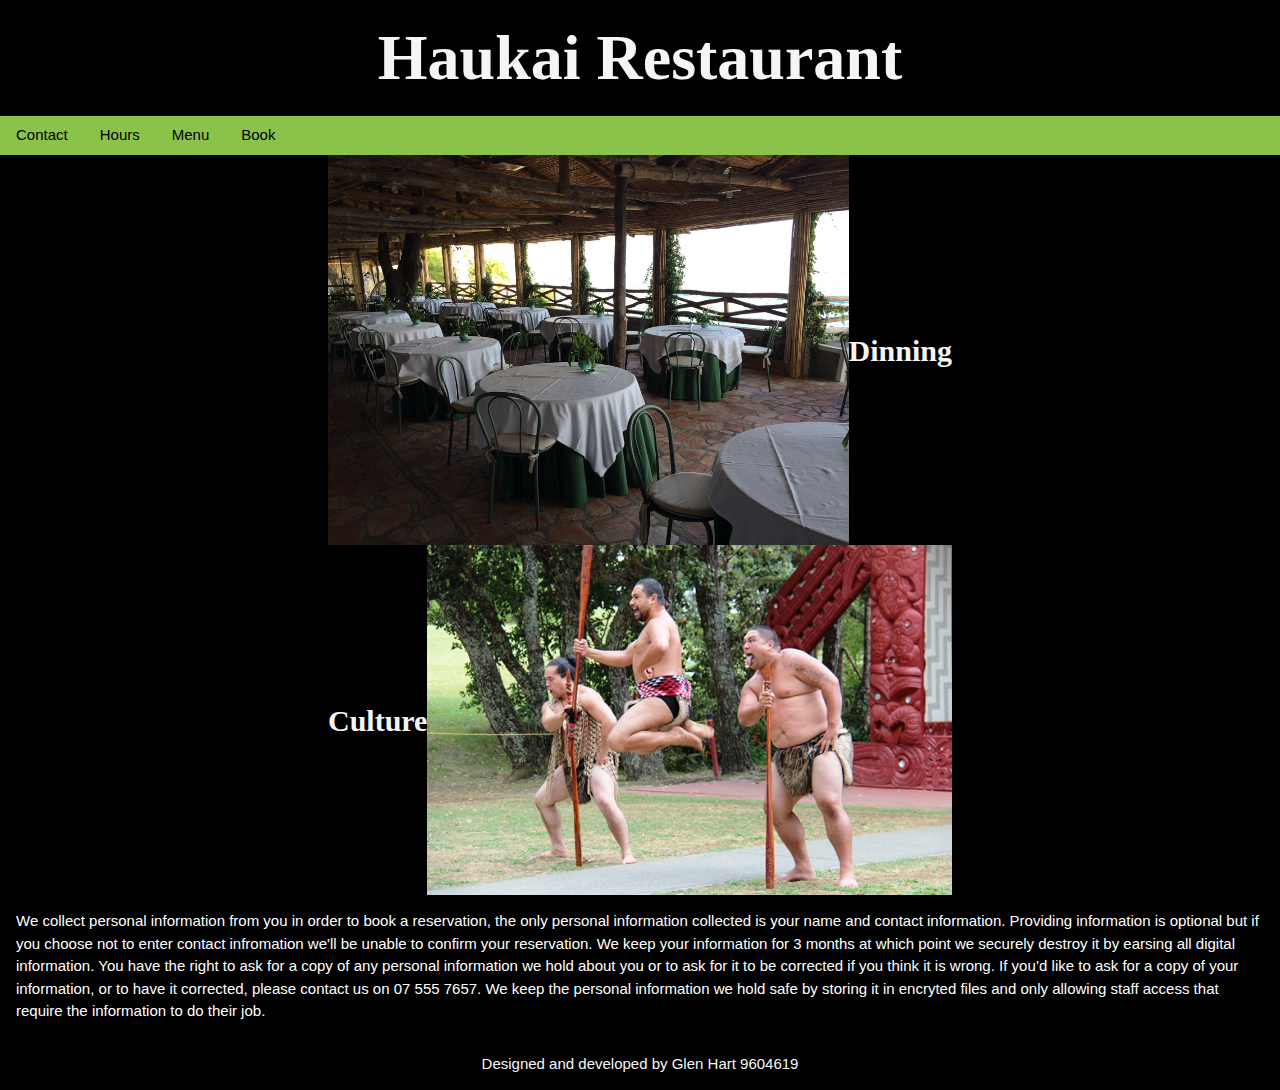
<file: index.htm>
<!DOCTYPE html>
<html lang="en">
  <head>
    <meta charset="utf-8">
    <meta name="viewport" content="width=device-width, initial-scale=1">
    <link rel="stylesheet" href="css/style.css">
    <link rel="icon" href="data:;base64,iVBORw0KGgo=">
    <title>Haukai Restaurant homepage</title>
  </head>

  <body>
    <header class="container">
      <h1 class="cursive" style="font-size:5vw"><strong>Haukai Restaurant</strong></h1>
    </header>
    <nav class="bar light-green">
      <a href="contact.htm" class="bar-item button">Contact</a>
      <a href="hours.htm" class="bar-item button">Hours</a>
      <a href="menu.htm" class="bar-item button">Menu</a>
      <a href="reservations.htm" class="bar-item button">Book</a>
    </nav> 
    
    <main class="container black">
      <div class="row">
        <div class="container-flex quarter">
          <p></p>
        </div>
        <div class="container-flex-right half">
          <picture>
            <source srcset="images\restaurant_small.jpg" media="(max-width: 600px)" >
            <source srcset="images\Restaurant.jpg"> 
          <img src="images\Restaurant.jpg" alt="Restaurant dinning area" class="responsive" width="100%">
        </picture>
          <h1 class="cursive" style="font-size:2em"><strong>Dinning</strong></h1>
        </div>
      </div>  
      <div class="row">
        <div class="container-flex quarter">
          <p></p>
        </div>
        <div class="container-flex-right half">
          <h1 class="cursive" style="font-size:2em"><strong>Culture</strong></h1>
          <picture>
            <source srcset="images\carving.jpg" media="(max-width: 600px)" >
            <source srcset="images\culturesmall.jpg" media="(max-width: 1500px)">
            <source srcset="images\culture.jpg">
            <img src="culture.jpg" alt="Culture" class="responsive" width="100%">
          </picture>
        </div>
        
        <div class="row">
          <p style="font-size:1em">
              We collect personal information from you in order to book a reservation, the only personal information collected is your name and contact information.
              Providing information is optional but if you choose not to enter contact infromation we'll be unable to confirm your reservation. 
              We keep your information for 3 months at which point we securely destroy it by earsing all digital information.
              You have the right to ask for a copy of any personal information we hold about you or to ask for it to be corrected if you think it is wrong. 
              If you’d like to ask for a copy of your information, or to have it corrected, please contact us on 07 555 7657.
              We keep the personal information we hold safe by storing it in encryted files and only allowing staff access that require the information to do their job. 
          </p>
        </div>
      </div>
    </main>
    
    <footer class="footer" style="font-size:1em">
      <p>Designed and developed by Glen Hart 9604619</p>
    </footer>
  </body>
</html>
</file>
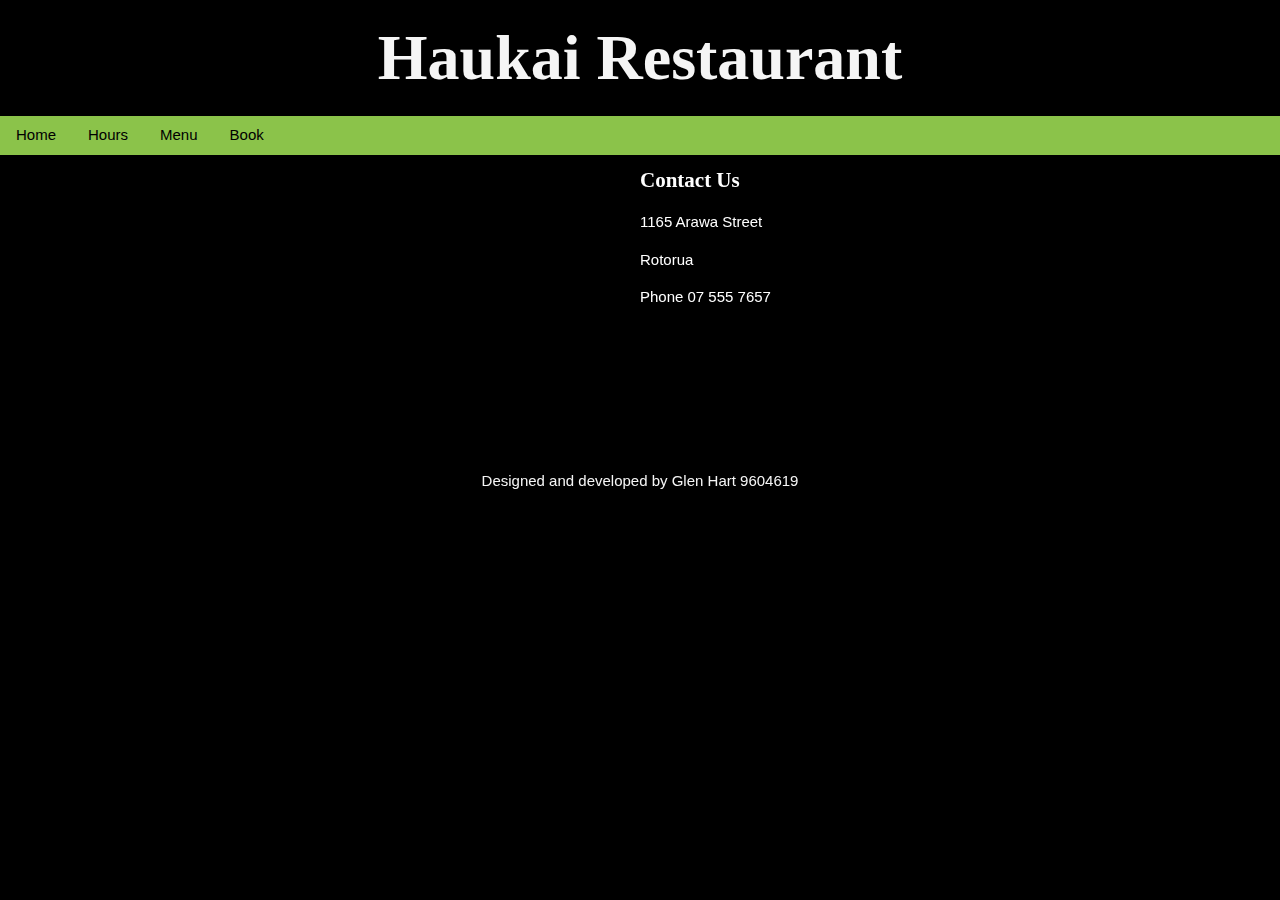
<file: contact.htm>
<!DOCTYPE html>
<html lang="en">
  <head>
    <meta charset="utf-8">
    <meta name="viewport" content="width=device-width, initial-scale=1">
    <link rel="stylesheet" href="css/style.css">
    <link rel="icon" href="data:;base64,iVBORw0KGgo=">
    <title>Haukai Restaurant Contact us</title>
    
  </head>
  <body>
    <header class="container">
      <h1 class="cursive" style="font-size:5vw"><strong>Haukai Restaurant</strong></h1>
    </header>
    <nav class="bar light-green">
      <a href="index.htm" class="bar-item button">Home</a>
      <a href="hours.htm" class="bar-item button">Hours</a>
      <a href="menu.htm" class="bar-item button">Menu</a>
      <a href="reservations.htm" class="bar-item button">Book</a>
    </nav> 
    
    <main class="container black">
      <div class="row">
        <div class="container-flex-left quarter">
          <p> </p>
        </div>
        <div class="container-flex-right quarter">
          <iframe src="https://www.google.com/maps/embed?pb=!1m18!1m12!1m3!1d3138.2363388826225!2d176.2495998148538!3d-38.13469716024735!2m3!1f0!2f0!3f0!3m2!1i1024!2i768!4f13.1!3m3!1m2!1s0x6d6c277eb14f540f%3A0xaf40dd59cfb2c113!2s1165%20Arawa%20Street%2C%20Rotorua%203010!5e0!3m2!1sen!2snz!4v1610145737495!5m2!1sen!2snz" width="400" height="300" frameborder="0" style="border:0;" allowfullscreen="" aria-hidden="false" tabindex="0"></iframe>
        </div>
          <h2 class="cursive" style="font-size:1.4em"><strong>Contact Us</strong></h2>
          <p>1165 Arawa Street</p>
          <p>Rotorua</p>
          <p>Phone 07 555 7657</p>
      </div>
    </main>
    
    <footer class="footer">
      <p>Designed and developed by Glen Hart 9604619</p>
    </footer>
  </body>
</html>
</file>
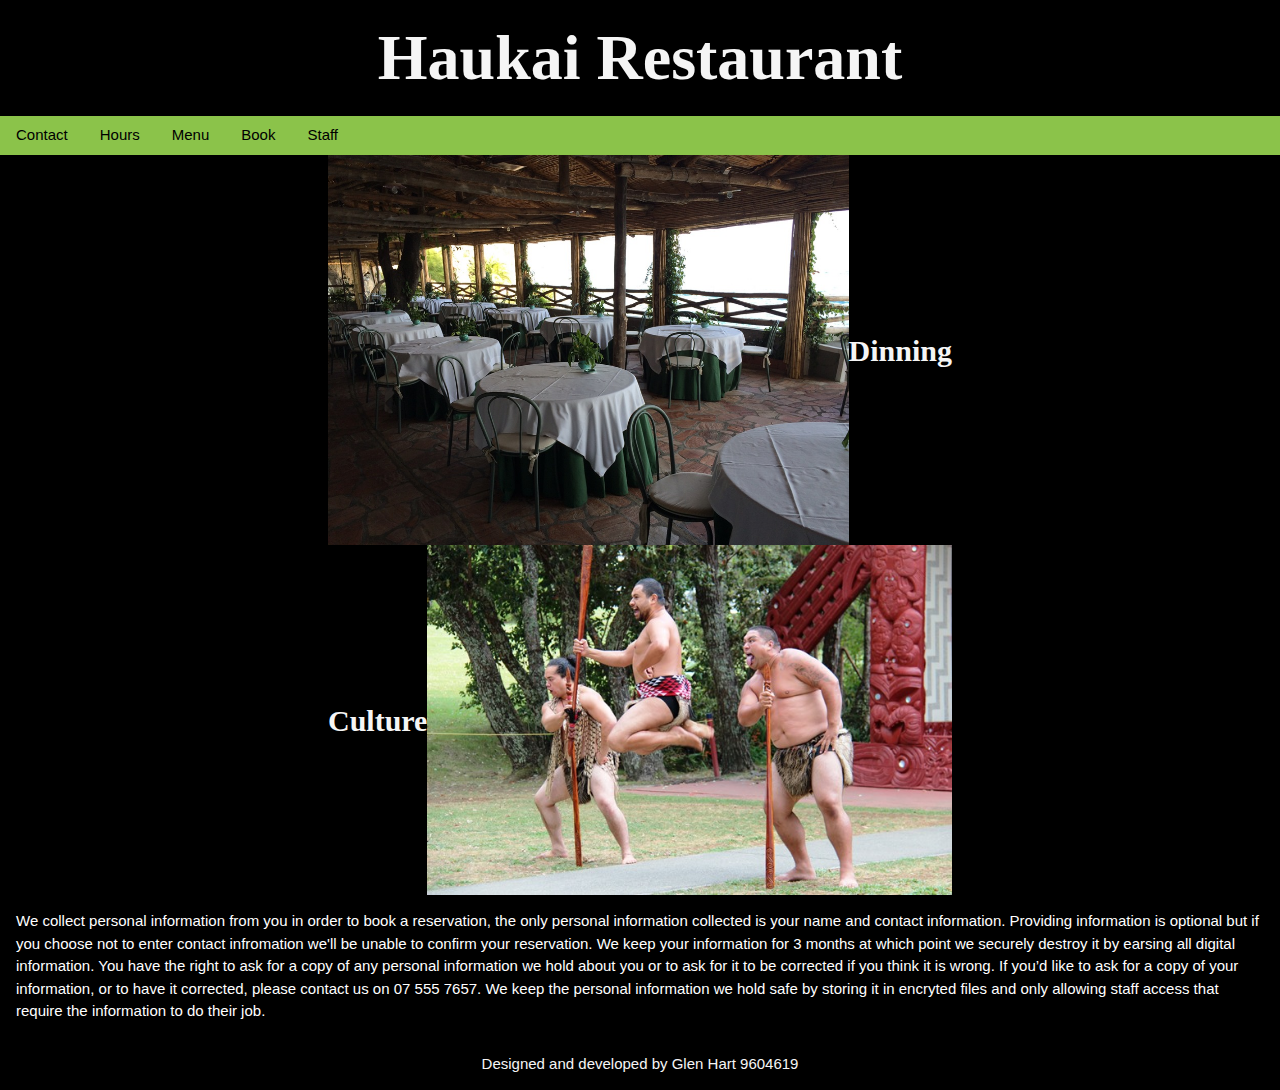
<file: home.html>
<!DOCTYPE html>
<html lang="en">
  <head>
    <meta charset="utf-8">
    <meta name="viewport" content="width=device-width, initial-scale=1">
    <link rel="stylesheet" href="css/style.css">
    <link rel="icon" href="data:;base64,iVBORw0KGgo=">
    <title>Haukai Restaurant homepage</title>
  </head>

  <body>
    <header class="container">
      <h1 class="cursive" style="font-size:5vw"><strong>Haukai Restaurant</strong></h1>
    </header>
    <nav class="bar light-green">
      <a href="contact.htm" class="bar-item button">Contact</a>
      <a href="hours.htm" class="bar-item button">Hours</a>
      <a href="menu.htm" class="bar-item button">Menu</a>
      <a href="reservations.htm" class="bar-item button">Book</a>
      <a href="private/private.html" class="bar-item button">Staff</a>
      </div>
    </nav> 
    
    <main class="container black">
      <div class="row">
        <div class="container-flex quarter">
          <p></p>
        </div>
        <div class="container-flex-right half">
          <picture>
            <source srcset="images\restaurant_small.jpg" media="(max-width: 600px)" >
            <source srcset="images\Restaurant.jpg"> 
          <img src="images\Restaurant.jpg" alt="Restaurant dinning area" class="responsive" width="100%">
        </picture>
          <h1 class="cursive" style="font-size:2em"><strong>Dinning</strong></h1>
        </div>
      </div>  
      <div class="row">
        <div class="container-flex quarter">
          <p></p>
        </div>
        <div class="container-flex-right half">
          <h1 class="cursive" style="font-size:2em"><strong>Culture</strong></h1>
          <picture>
            <source srcset="images\carving.jpg" media="(max-width: 600px)" >
            <source srcset="images\culturesmall.jpg" media="(max-width: 1500px)">
            <source srcset="images\culture.jpg">
            <img src="culture.jpg" alt="Culture" class="responsive" width="100%">
          </picture>
        </div>
        
        <div class="row">
          <p style="font-size:1em">
              We collect personal information from you in order to book a reservation, the only personal information collected is your name and contact information.
              Providing information is optional but if you choose not to enter contact infromation we'll be unable to confirm your reservation. 
              We keep your information for 3 months at which point we securely destroy it by earsing all digital information.
              You have the right to ask for a copy of any personal information we hold about you or to ask for it to be corrected if you think it is wrong. 
              If you’d like to ask for a copy of your information, or to have it corrected, please contact us on 07 555 7657.
              We keep the personal information we hold safe by storing it in encryted files and only allowing staff access that require the information to do their job. 
          </p>
        </div>
      </div>
    </main>
    
    <footer class="footer" style="font-size:1em">
      <p>Designed and developed by Glen Hart 9604619</p>
    </footer>
  </body>
</html>
</file>
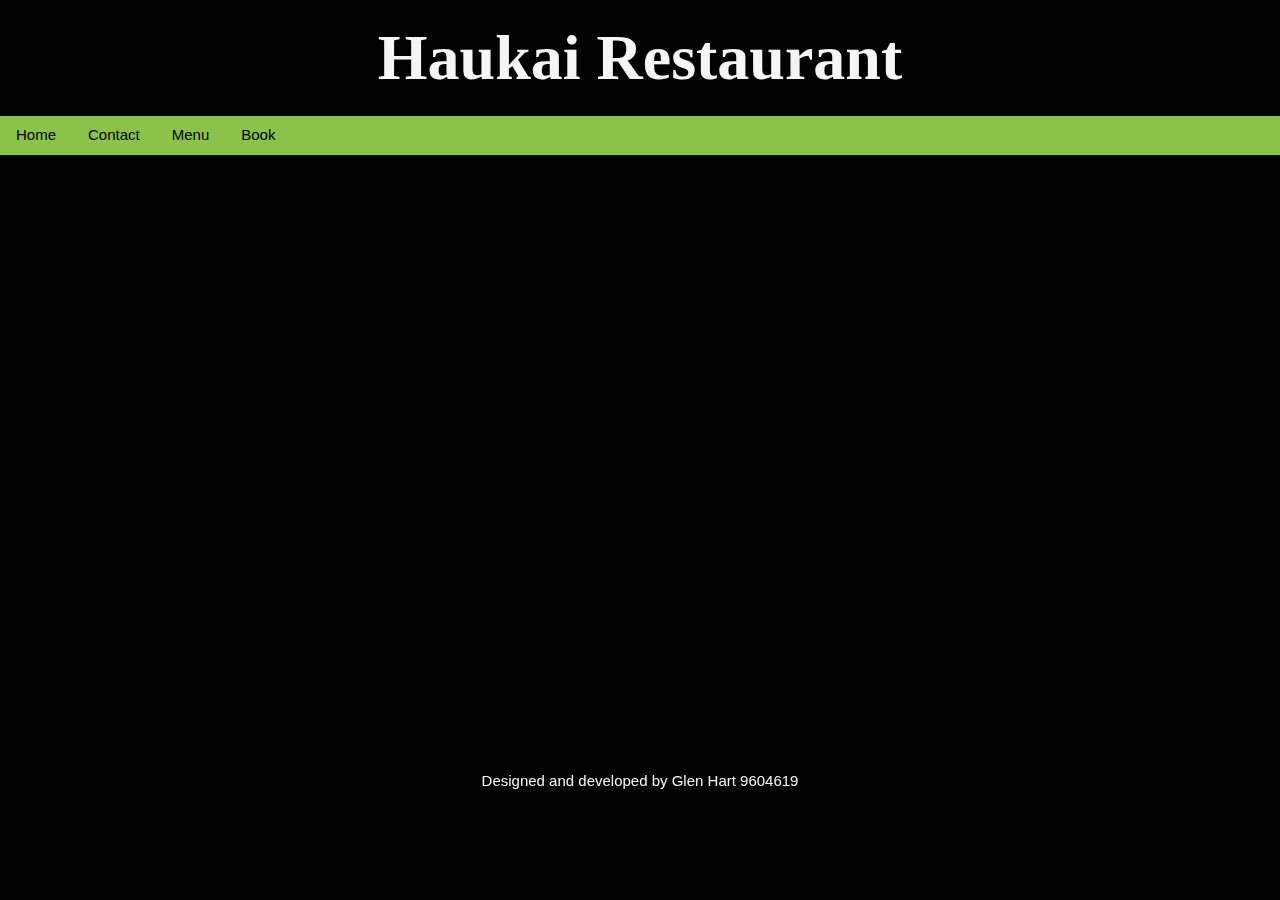
<file: hours.htm>
<!DOCTYPE html>
<html lang="en">
  <head>
    <meta charset="utf-8">
    <meta name="viewport" content="width=device-width, initial-scale=1">
    <link rel="stylesheet" href="css/style.css">
    <link rel="icon" href="data:;base64,iVBORw0KGgo=">
    <title>Haukai Restaurant open hours</title>
  </head>

  <body>
    <header class="container">
      <h1 class="cursive" style="font-size:5vw"><strong>Haukai Restaurant</strong></h1>
    </header>

    <nav class="bar light-green">
        <a href="index.htm" class="bar-item button">Home</a>
      <a href="contact.htm" class="bar-item button">Contact</a>
      <a href="menu.htm" class="bar-item button">Menu</a>
      <a href="reservations.htm" class="bar-item button">Book</a>
    </nav> 

    <main class="container black">
      <div class="row">
        <div class="container-flex-right quarter">
          <p></p>
        </div>
        <div class="container-flex-left half">
          <iframe src="https://calendar.google.com/calendar/embed?height=480&amp;wkst=1&amp;bgcolor=%23A79B8E&amp;ctz=Pacific%2FAuckland&amp;src=Z2xlbi5oYXJ0Lm15b3BAZ21haWwuY29t&amp;color=%23039BE5&amp;showPrint=0&amp;showTabs=0&amp;showCalendars=0&amp;showTz=0&amp;title=Haukai%20Restaurant&amp;mode=WEEK" style="border-width:0" width="100%" height="600" frameborder="0" scrolling="no"></iframe>       
        </div>        
      </div>
    </main>

    <footer class="footer">
      <p>Designed and developed by Glen Hart 9604619</p>
    </footer>
  </body>
</html>
</file>
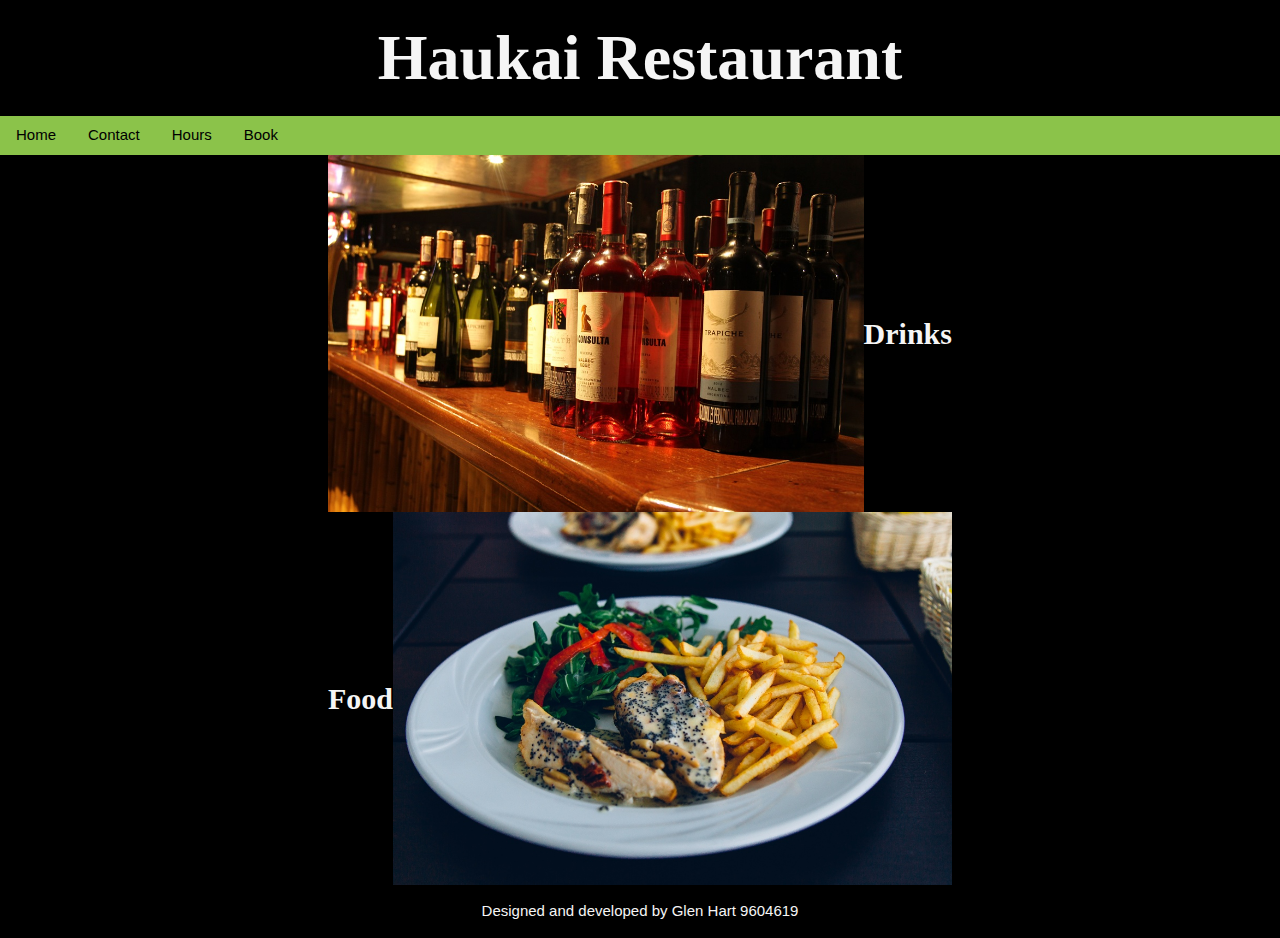
<file: menu.htm>
<!DOCTYPE html>
<html lang="en">
  <head>
    <meta charset="utf-8">
    <meta name="viewport" content="width=device-width, initial-scale=1">
    <link rel="stylesheet" href="css/style.css">
    <link rel="icon" href="data:;base64,iVBORw0KGgo=">
    <title>Haukai Restaurant Menu</title>
  </head>

  <body>
    <header class="container">
      <h1 class="cursive" style="font-size:5vw"><strong>Haukai Restaurant</strong></h1>
    </header>
    <nav class="bar light-green">
      <a href="index.htm" class="bar-item button">Home</a>
      <a href="contact.htm" class="bar-item button">Contact</a>
      <a href="hours.htm" class="bar-item button">Hours</a>
      <a href="reservations.htm" class="bar-item button">Book</a>
    </nav> 
    
    <main class="container black">
      <div class="row">
        <div class="container-flex-right quarter">
          <p></p>
        </div>
        <div class="container-flex-left half">
          <picture>
            <source srcset="images\drinksmenu_small.jpg" media="(max-width: 600px)" >
            <source srcset="images\drinksmenu.jpg"> 
            <img src="images\drinksmenu.jpg" alt="Drinks menu" class="responsive" width="100%">
          </picture>
          <h1 class="cursive" style="font-size:2em"><strong>Drinks</strong></h1>
        </div>
      </div>

      <div class="row">
        <div class="container-flex-right quarter">
          <p></p>
        </div>
        <div class="container-flex-right half">
          <h1 class="cursive" style="font-size:2em"><strong>Food</strong></h1>
          <picture>
            <source srcset="images\foodmenu_small.jpg" media="(max-width: 600px)" >
            <source srcset="images\foodmenu.jpg"> 
            <img src="images\foodmenu.jpg" alt="Food menu" class="responsive" width="100%">
          </picture>
        </div>
      </div>
    </main>

    <footer class="footer">
      <p>Designed and developed by Glen Hart 9604619</p>
    </footer>
  </body>
</html>
</file>
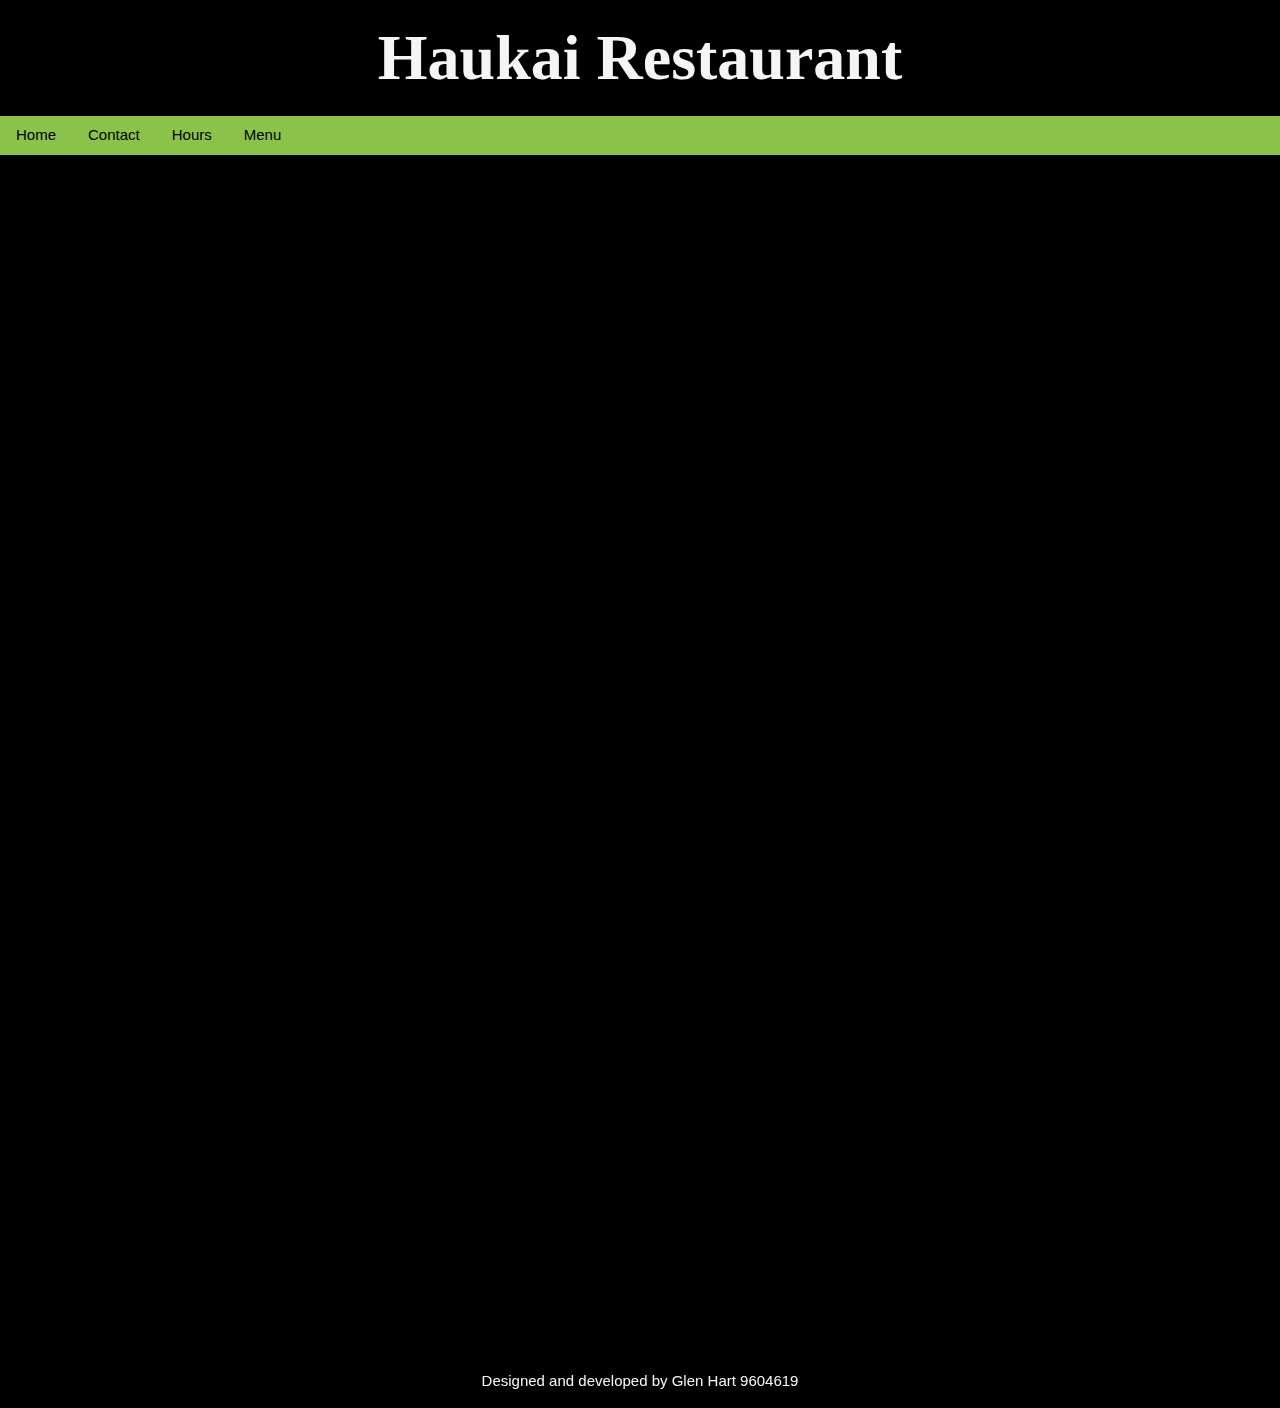
<file: reservations.htm>
<!DOCTYPE html>
<html lang="en">
  <head>
    <meta charset="utf-8">
    <meta name="viewport" content="width=device-width, initial-scale=1">
    <link rel="stylesheet" href="css/style.css">
    <link rel="icon" href="data:;base64,iVBORw0KGgo=">
    <title>Haukai Restaurant Book table</title> 
  </head>

  <body>
    <header class="container">
      <h1 class="cursive" style="font-size:5vw"><strong>Haukai Restaurant</strong></h1>
    </header>

    <nav class="bar light-green">
      <a href="index.htm" class="bar-item button">Home</a>
      <a href="contact.htm" class="bar-item button">Contact</a>
      <a href="hours.htm" class="bar-item button">Hours</a>
      <a href="menu.htm" class="bar-item button">Menu</a>
    </nav> 
    
    <main class="container black">
        <div class="row">
          <div class="container-flex-left quarter">
            <p> </p>
          </div>
        <div class="container-flex-left half">
            <iframe src="https://docs.google.com/forms/d/e/1FAIpQLSfKfYtn8dFOclayCc0H7_aHpzw5fzo_BA6FOT2JxQLs4Y5nCw/viewform?embedded=true" 
            width="100%" 
            height="1200" 
            frameborder="0" 
            marginheight="0" 
            marginwidth="0">Loading…</iframe>
        </div>
        </div>
    </main>

    <footer class="footer">
      <p>Designed and developed by Glen Hart 9604619</p>
    </footer>
  </body>
</html>
</file>
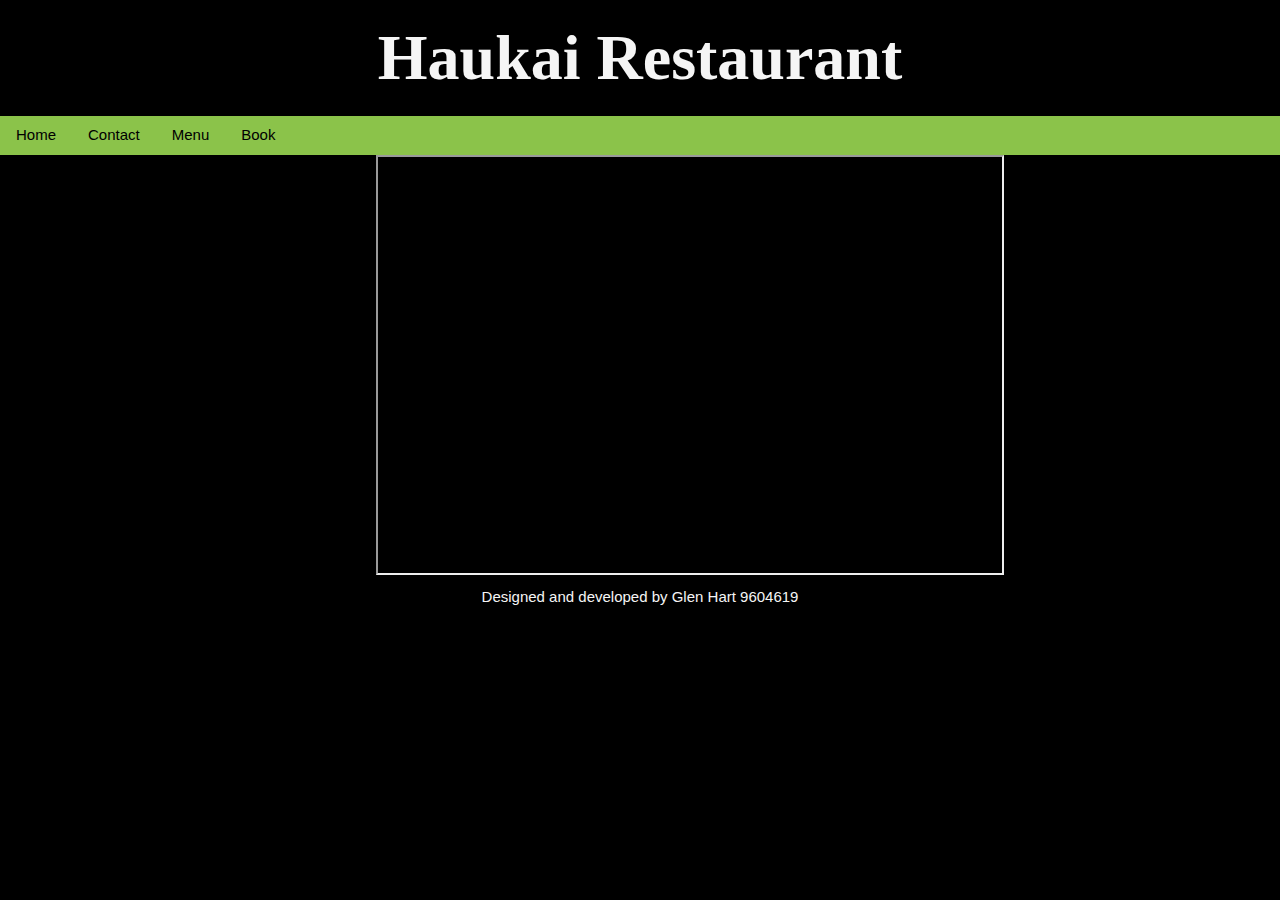
<file: roster.html>
<!DOCTYPE html>
<html lang="en">
  <head>
    <meta charset="utf-8">
    <meta name="viewport" content="width=device-width, initial-scale=1">
    <link rel="stylesheet" href="css/style.css">
    <link rel="icon" href="data:;base64,iVBORw0KGgo=">
    <title>Haukai Restaurant open hours</title>
  </head>

  <body>
    <header class="container">
      <h1 class="cursive" style="font-size:5vw"><strong>Haukai Restaurant</strong></h1>
    </header>

    <nav class="bar light-green">
        <a href="index.htm" class="bar-item button">Home</a>
      <a href="contact.htm" class="bar-item button">Contact</a>
      <a href="menu.htm" class="bar-item button">Menu</a>
      <a href="reservations.htm" class="bar-item button">Book</a>
    </nav> 

    <main class="container black">
      <div class="row">
        <div class="container quarter">
            <p> </p>
        </div>
        <div class="container half">
            <div class="model-box">
                <iframe class="model" src="https://docs.google.com/spreadsheets/d/1B73Gs-LyxNXJkCvajZjgpH5eD3dHET9XZKM_I7qijBI/edit#gid=0"></iframe>
            </div>        
        </div>
      </div>
    </main>

    <footer class="footer">
      <p>Designed and developed by Glen Hart 9604619</p>
    </footer>
  </body>
</html>
</file>
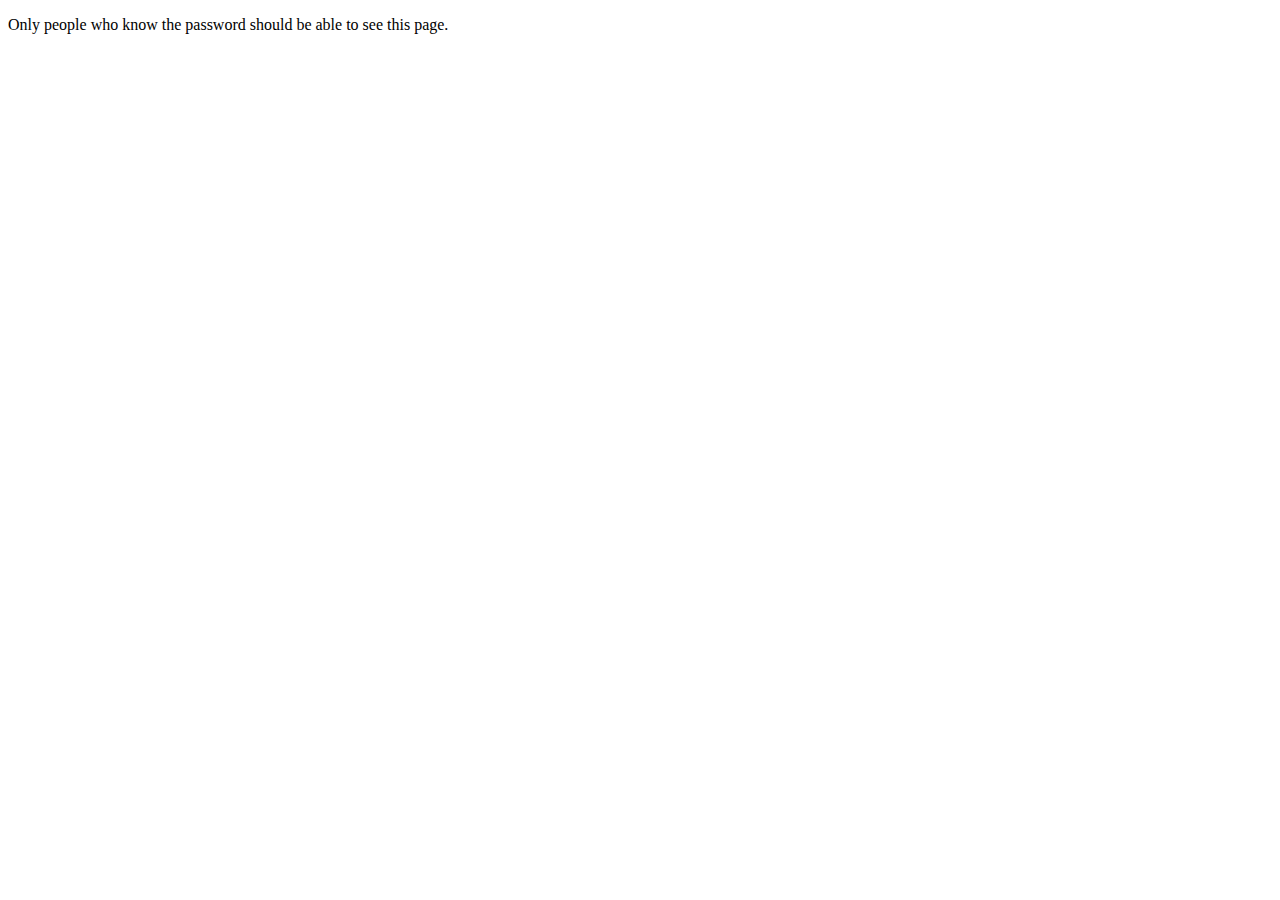
<file: private/private.html>
<!DOCTYPE html>
<html>
  <head>
    <meta charset="utf-8">
    <title>Private page</title>
  </head>
  <body>
    <p>Only people who know the password should be able to see this page.</p>
  </body>
</html>
</file>
<file: css/style.css>
.container,.panel{padding:.01em 16px}
.container-flex-left{display:flex;justify-content:left;align-items:center}
.container-flex-right{display:flex;justify-content:right;align-items:center}
.container-flex-center{display:flex;justify-content:center;align-items:center}
.model-box {
    position:   relative;
    width:      100%;
    height: 0;
    padding-top:   66.6%; /* This is your aspect ratio */ }
  
  .model {
    position: absolute;
    top:      0;
    left:     0;
    bottom:   0;
    right:    0;
    width:    100%;
    height:   100%
  }
.bar:after,.bar:before,.cell-row:after,.cell-row:before,.clear:after,.clear:before,.container:after,.container:before,.panel:after,.panel:before,.row-padding:after,.row-padding:before,.row:after,.row:before{content:"";display:table;clear:both}
.responsive{display:block;overflow-x:auto}
.cursive{font-family:cursive}
.bar{width:100%;overflow:hidden}
.center .bar{display:inline-block;width:auto}
.bar .bar-item{padding:8px 16px;float:left;width:auto;border:none;display:block;outline:0}
.bar .button{white-space:normal}
.light-green{color:#000!important;background-color:#8bc34a!important}
button{font:inherit;margin:0}
button{overflow:visible}
button{text-transform:none}
.button{border:none;display:inline-block;padding:8px 16px;vertical-align:middle;overflow:hidden;text-decoration:none;color:inherit;background-color:inherit;text-align:center;cursor:pointer;white-space:nowrap}
.button{width:100%;text-align:left;padding:8px 16px}
.button:hover{color:#000!important;background-color:#ccc!important}
.button:focus{color:#000!important;background-color:#ccc!important}
.black{color:#fff!important;background-color:#000!important}
.text-black{color:#000!important}
.half,.quarter,.third,.threequarter,.twothird{float:left;width:100%}
@media (min-width:601px){
.quarter{width:24.99999%}
.third{width:33.33333%}
.half{width:49.99999%}
.twothird{width:66.66666%}
.threequarter{width:74.99999%}
}
@media (max-width:1205px){
.auto{max-width:95%}
}
body{margin:0;background-color:#000}
footer,header,main,nav{display:block}
strong{font-weight:bolder}
img{border-style:none}
body,html{font-family:Verdana,sans-serif;font-size:15px;line-height:1.5;color:#f5f5f5}
footer{text-align:center}
html{overflow-x:hidden}
h1{font-size:36px;text-align:center;color:#f5f5f5}
h2{font-size:30px}
h3{font-size:24px}
h4{font-size:20px}
h5{font-size:18px}
h6{font-size:16px}
.serif{font-family:serif}
.sans-serif{font-family:sans-serif}
h1,h2,h3,h4,h5,h6{font-family:"Segoe UI",Arial,sans-serif;font-weight:400;margin:10px 0}
img{vertical-align:middle}
</file>
